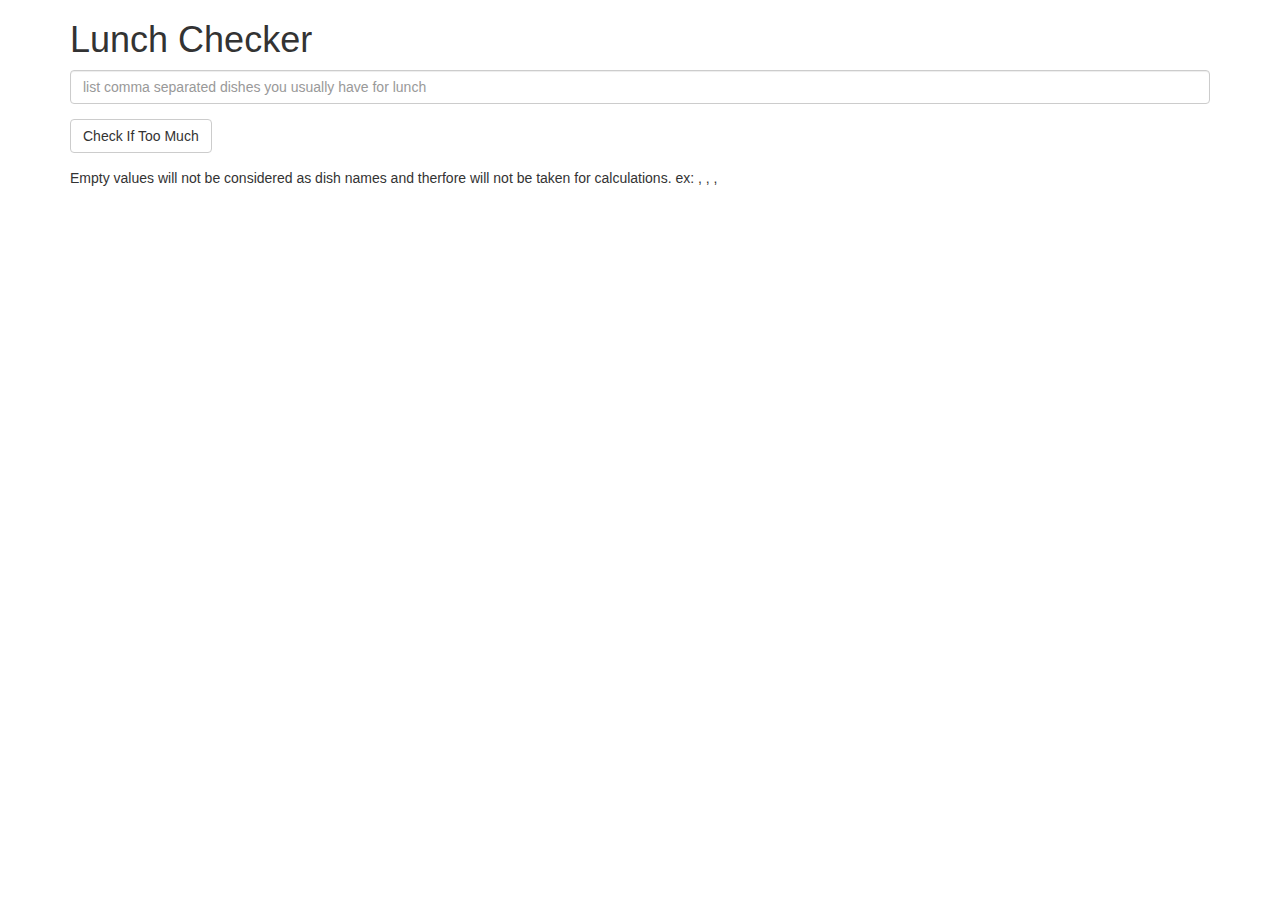
<file: index.html>
<!doctype html>
<html lang="en">
  <head>
    <title>Lunch Checker</title>
    <meta name="viewport" content="width=device-width, initial-scale=1">
    <link rel="stylesheet" href="styles/bootstrap.min.css">
    <script src="angular.min.js"></script>
    <script src="app.js"></script>
    <style>
      .message { font-size: 1.3em; font-weight: bold; }
    </style>
  </head>
<body ng-app="LunchCheck">
   <div class="container" ng-controller="LunchCheckController">
     <h1>Lunch Checker</h1>

         <div class="form-group">
             <input id="lunch-menu" type="text"
             placeholder="list comma separated dishes you usually have for lunch"
             class="form-control" ng-model="DishNames">
         </div>
         <div class="form-group">
             <button class="btn btn-default" ng-click="verifyLunchLoad()">Check If Too Much</button>
         </div>
         <div class="form-group message">
           {{message}}
           <!-- Your message can go here. -->
         </div>
         <div>Empty values will not be considered as dish names and therfore will not be taken for calculations. ex: , , ,</div>
   </div>

</body>
</html>
</file>
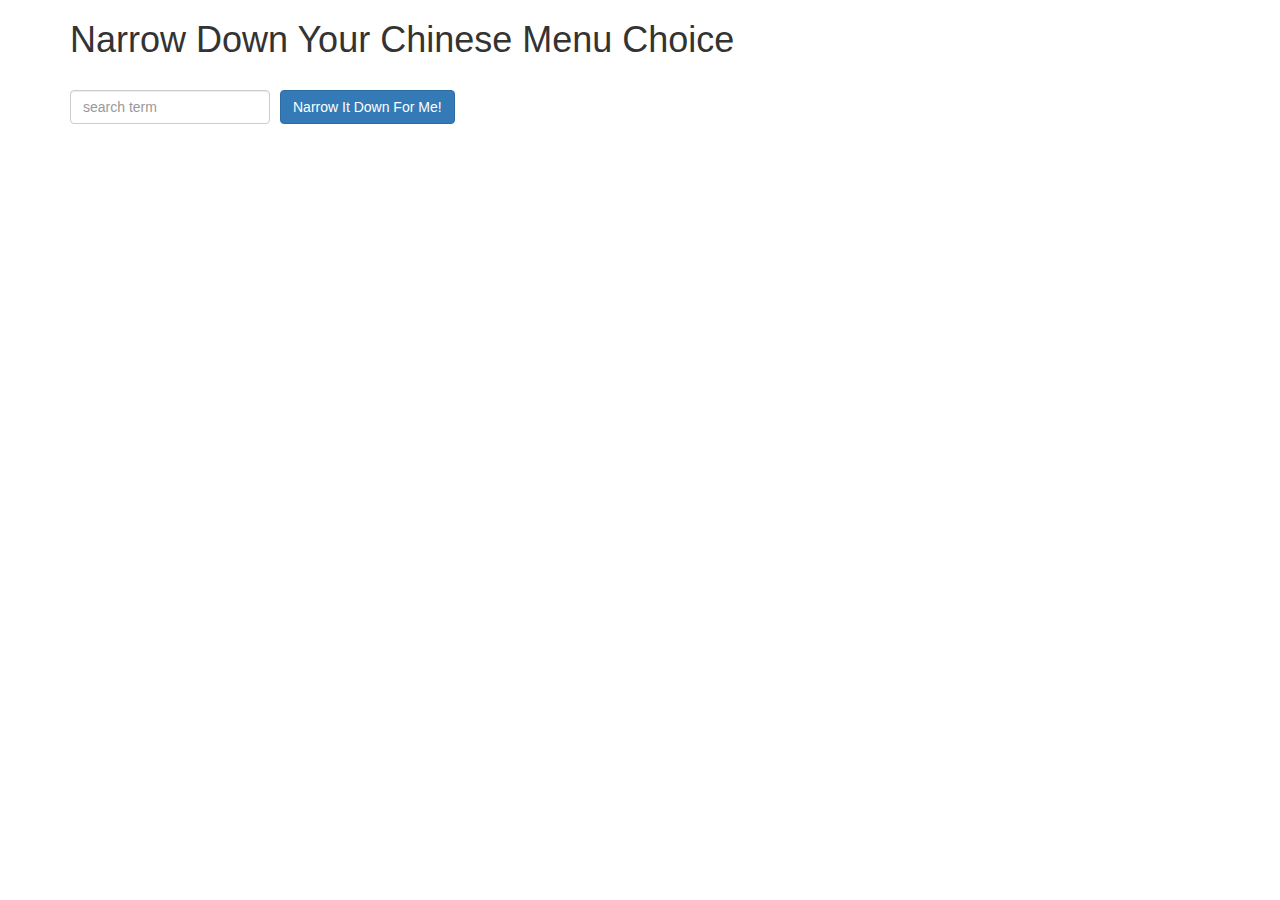
<file: Module-3-Assignment/index.html>
<!doctype html>
<html lang="en">

<head>
  <title>Narrow Down Your Menu Choice</title>
  <script src="angular.min.js"></script>
  <script src="app.js"></script>
  <meta name="viewport" content="width=device-width, initial-scale=1">
  <link rel="stylesheet" href="styles/bootstrap.min.css">
  <link rel="stylesheet" href="styles/styles.css">
</head>

<body ng-app='NarrowItDownApp'>
  <div class="container" ng-controller="NarrowItDownController as narrowCtrl">
    <h1>Narrow Down Your Chinese Menu Choice</h1>

    <div ng-submit="narrowCtrl.searchMenuItems()" class="form-group">
      <input type="text" ng-model="narrowCtrl.searchItem" placeholder="search term" class="form-control" id="keyword">
    </div>
    <div class="form-group narrow-button">
      <button ng-click="narrowCtrl.searchMenuItems()" class="btn btn-primary">Narrow It Down For Me!</button>
    </div>
    <div>
      <br/> <br/> <br/>
      <found-items items="narrowCtrl.found" on-remove="narrowCtrl.removeItem(index)">
      </found-items>
    </div>
    <!-- found-items should be implemented as a component -->
  </div>
</body>

</html>
</file>
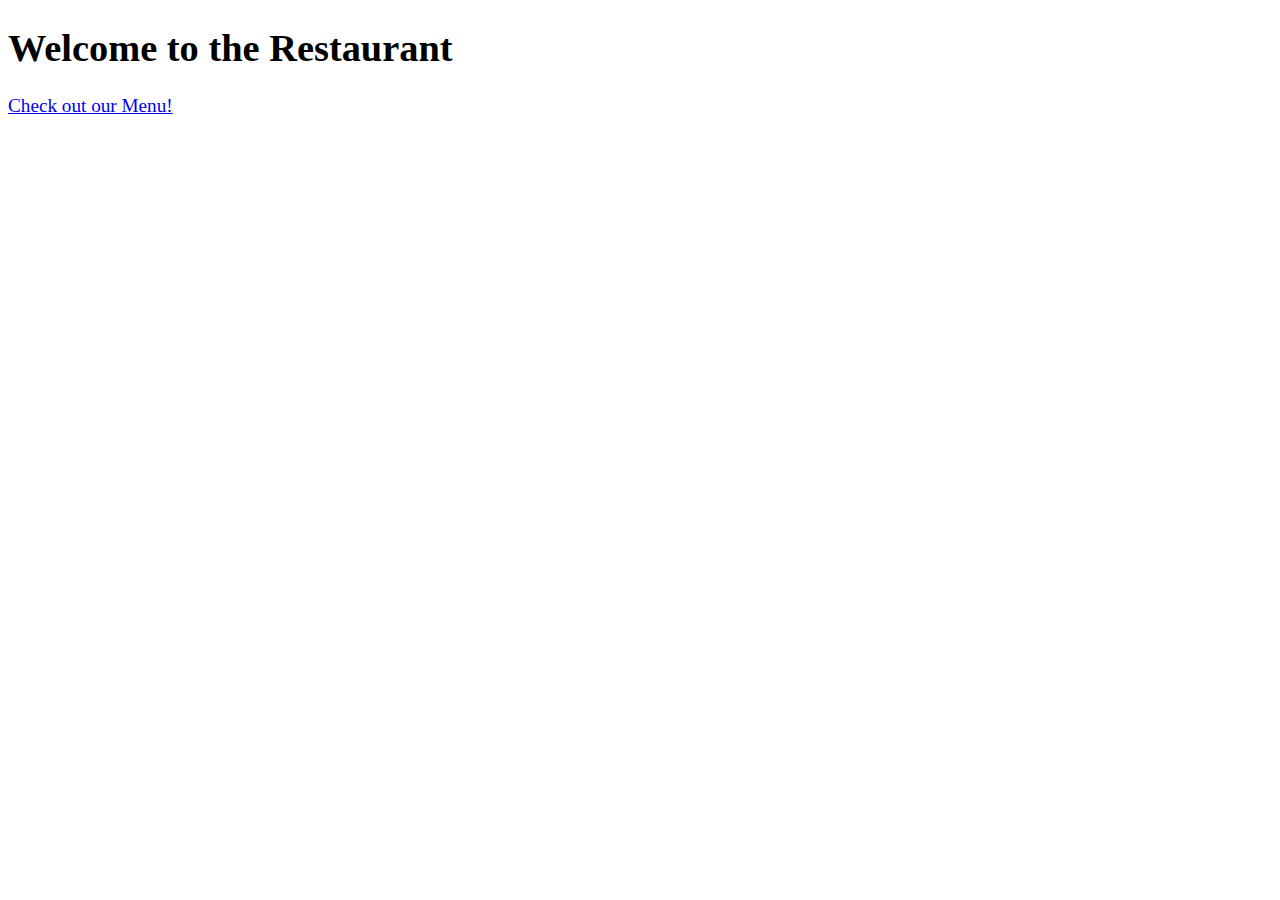
<file: Module-4-Assignment/index.html>
<!DOCTYPE html>
<html ng-app='MenuApp'>
  <head>
    <meta charset="utf-8">
    <link rel="stylesheet" href="css/styles.css">
    <title>Restaurant </title>
  </head>
  <body>
    <h1> Welcome to the Restaurant </h1>

    <ui-view></ui-view>
    <!-- Libraries -->
    <script src="lib/angular.min.js"></script>
    <script src="lib/angular-ui-router.min.js"></script>

    <!-- Modules -->
    <script src="src/menuapp/menuapp.module.js"></script>
    <script src="src/data/data.module.js"></script>

    <script src="src/routes.js"></script>
    
    <script src="src/menuapp/categories.component.js"></script>
    <script src="src/menuapp/items.component.js"></script>
    <script src="src/menuapp/categories.controller.js"></script>
    <script src="src/menuapp/items.controller.js"></script>

    <script src="src/data/menudata.service.js"></script>

  </body>
</html>
</file>
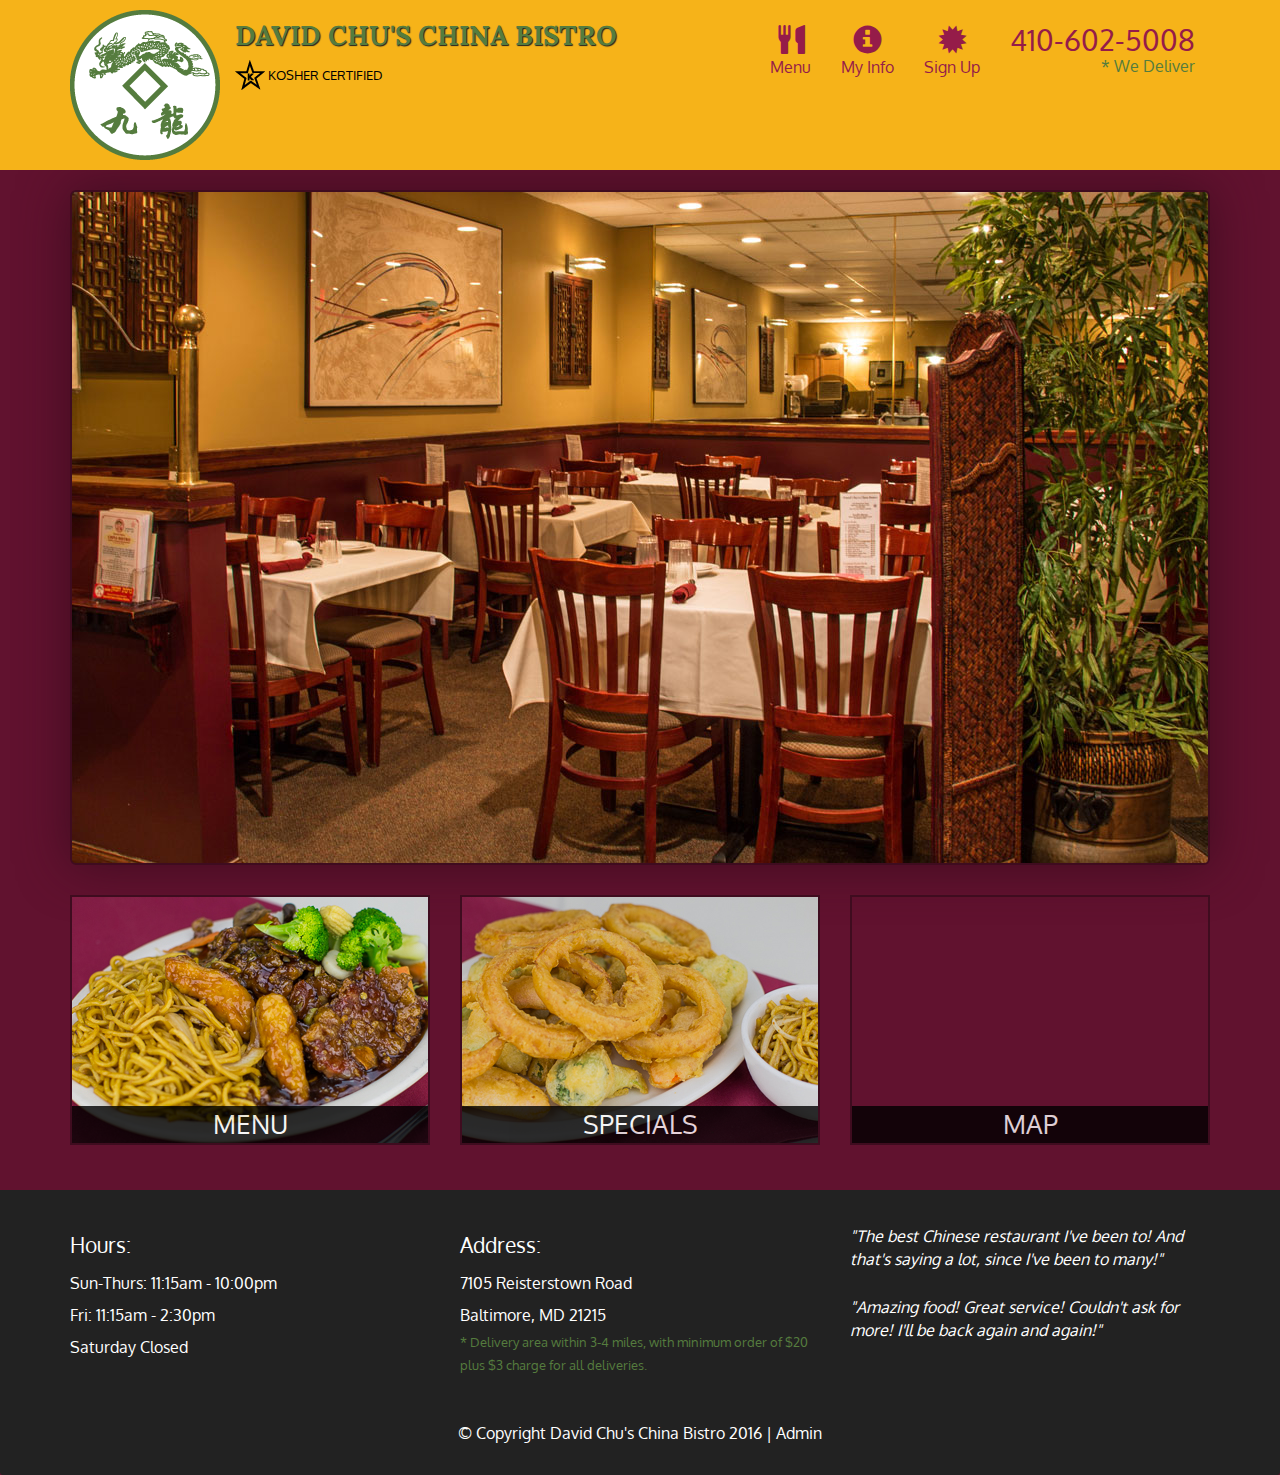
<file: Module-5-Assignment/index.html>
<!DOCTYPE html>
<html lang="en">
  <head>
    <meta charset="utf-8">
    <meta http-equiv="X-UA-Compatible" content="IE=edge">
    <meta name="viewport" content="width=device-width, initial-scale=1">
    <title>David Chu's China Bistro</title>
    <link href='https://fonts.googleapis.com/css?family=Oxygen:400,300,700' rel='stylesheet' type='text/css'>
    <link href='https://fonts.googleapis.com/css?family=Lora' rel='stylesheet' type='text/css'>
    <link rel="stylesheet" href="css/bootstrap.min.css">
    <link rel="stylesheet" href="css/restaurant.css">
    <link rel="stylesheet" href="css/common.css">
  </head>
  <body ng-app="restaurant" ng-strict-di>

    <!-- Fixed position loading indicator -->
    <loading class="loading-indicator"></loading>

    <header>
      <nav id="header-nav" class="navbar navbar-default">
        <div class="container">
          <div class="navbar-header">
            <a href="index.html" class="pull-left visible-md visible-lg">
              <div id="logo-img" alt="Logo image"></div>
            </a>

            <div class="navbar-brand">
              <a href="index.html"><h1>David Chu's China Bistro</h1></a>
              <p>
              <img src="images/star-k-logo.png" alt="Kosher certification">
              <span>Kosher Certified</span>
              </p>
            </div>

            <button id="navbarToggle" type="button" class="navbar-toggle collapsed" data-toggle="collapse" data-target="#collapsable-nav" aria-expanded="false">
              <span class="sr-only">Toggle navigation</span>
              <span class="icon-bar"></span>
              <span class="icon-bar"></span>
              <span class="icon-bar"></span>
            </button>
          </div>

          <div id="collapsable-nav" class="collapse navbar-collapse">
            <ul id="nav-list" class="nav navbar-nav navbar-right">
              <li id="navHomeButton" class="visible-xs">
                <a href="index.html">
                  <span class="glyphicon glyphicon-home"></span> Home</a>
              </li>
              <li id="navMenuButton" ui-sref-active="active">
                <a ui-sref="public.menu">
                  <span class="glyphicon glyphicon-cutlery"></span><br class="hidden-xs"> Menu</a>
              </li>
              <li ui-sref-active="active">
                <a ui-sref="public.myinfo">
                  <span class="glyphicon glyphicon-info-sign"></span><br class="hidden-xs"> My Info</a>
              </li>
              <li ui-sref-active="active">
                <a ui-sref="public.signup">
                  <span class="glyphicon glyphicon-certificate"></span><br class="hidden-xs"> Sign Up</a>
              </li>
              <li id="phone" class="hidden-xs">
                <a href="tel:410-602-5008">
                  <span>410-602-5008</span></a><div>* We Deliver</div>
              </li>
            </ul><!-- #nav-list -->
          </div><!-- .collapse .navbar-collapse -->
        </div><!-- .container -->
      </nav><!-- #header-nav -->
    </header>

    <div id="call-btn" class="visible-xs">
      <a class="btn" href="tel:410-602-5008">
        <span class="glyphicon glyphicon-earphone"></span>
        410-602-5008
      </a>
    </div>
    <div id="xs-deliver" class="text-center visible-xs">* We Deliver</div>

    <ui-view>
      <div class="text-center initial-loading">
        <h2>Loading Site...</h2>
      </div>
    </ui-view>

    <footer class="panel-footer">
      <div class="container">
        <div class="row">
          <section id="hours" class="col-sm-4">
            <span>Hours:</span><br>
            Sun-Thurs: 11:15am - 10:00pm<br>
            Fri: 11:15am - 2:30pm<br>
            Saturday Closed
            <hr class="visible-xs">
          </section>
          <section id="address" class="col-sm-4">
            <span>Address:</span><br>
            7105 Reisterstown Road<br>
            Baltimore, MD 21215
            <p>* Delivery area within 3-4 miles, with minimum order of $20 plus $3 charge for all deliveries.</p>
            <hr class="visible-xs">
          </section>
          <section id="testimonials" class="col-sm-4">
            <p>"The best Chinese restaurant I've been to! And that's saying a lot, since I've been to many!"</p>
            <p>"Amazing food! Great service! Couldn't ask for more! I'll be back again and again!"</p>
          </section>
        </div>
        <div class="text-center">
          &copy; Copyright David Chu's China Bistro 2016 |
          <a ui-sref="admin.auth">Admin</a></div>
      </div>
    </footer>

    <!-- Libs -->
    <script src="lib/jquery-2.1.4.min.js"></script>
    <script src="lib/bootstrap.min.js"></script>
    <script src="lib/angular.min.js"></script>
    <script src="lib/angular-ui-router.min.js"></script>

    <!-- Main Restaurant Module -->
    <script src="src/restaurant.module.js"></script>

    <!-- Common Module -->
    <script src="src/common/common.module.js"></script>
    <script src="src/common/loading/loading.component.js"></script>
    <script src="src/common/loading/loading.interceptor.js"></script>
    <script src="src/common/menu.service.js"></script>

    <!-- Public Module -->
    <script src="src/public/public.module.js"></script>
    <script src="src/public/public.routes.js"></script>
    <script src="src/public/menu/menu.controller.js"></script>
    <script src="src/public/menu-category/menu-category.component.js"></script>
    <script src="src/public/menu-items/menu-items.controller.js"></script>
    <script src="src/public/menu-item/menu-item.component.js"></script>
    <script src="src/public/sign-up/sign-up-data.service.js"></script>
    <script src="src/public/sign-up/sign-up.controller.js"></script>
    <script src="src/public/my-info/my-info.controller.js"></script>

    <!-- ADMIN SITE -->

    <!--Application files -->

  </body>

</html>
</file>
<file: Module-3-Assignment/styles/styles.css>
h1 {
  margin-bottom: 30px;
}
input[type="text"] {
  width: 200px;
  float: left;
}
.narrow-button {
  float: left;
  margin-left: 10px;
}
.loader {
  display: none;
  margin-left: 5px;
  font-size: 10px;
  float: left;
  border-top: 1.1em solid rgba(147, 147, 147, 0.2);
  border-right: 1.1em solid rgba(147, 147, 147, 0.2);
  border-bottom: 1.1em solid rgba(147, 147, 147, 0.2);
  border-left: 1.1em solid #676767;
  -webkit-transform: translateZ(0);
  -ms-transform: translateZ(0);
  transform: translateZ(0);
  -webkit-animation: load8 1.1s infinite linear;
  animation: load8 1.1s infinite linear;
}
.loader,
.loader:after {
  border-radius: 50%;
  width: 3em;
  height: 3em;
}
@-webkit-keyframes load8 {
  0% {
    -webkit-transform: rotate(0deg);
    transform: rotate(0deg);
  }
  100% {
    -webkit-transform: rotate(360deg);
    transform: rotate(360deg);
  }
}
@keyframes load8 {
  0% {
    -webkit-transform: rotate(0deg);
    transform: rotate(0deg);
  }
  100% {
    -webkit-transform: rotate(360deg);
    transform: rotate(360deg);
  }
}
</file>
<file: Module-4-Assignment/css/styles.css>
body {
  font-size: 1.2em;
}

div.tabs > a, div.tabs > button {
  margin-right: 10px;
  font-size: 1.2em;
}

div.tabs {
  margin-bottom: 10px;
}

.activeTab {
  font-weight: bold;
}
</file>
<file: Module-5-Assignment/css/restaurant.css>
body {
  font-size: 16px;
  color: #fff;
  background-color: #61122f;
  font-family: 'Oxygen', sans-serif;
}

.initial-loading {
  margin-top: 60px;
}

/** HEADER **/
#header-nav {
  background-color: #f6b319;
  border-radius: 0;
  border: 0;
}

#logo-img {
  background: url('../images/restaurant-logo_large.png') no-repeat;
  width: 150px;
  height: 150px;
  margin: 10px 15px 10px 0;
}

.navbar-brand {
  padding-top: 25px;
}
.navbar-brand h1 { /* Restaurant name */
  font-family: 'Lora', serif;
  color: #557c3e;
  font-size: 1.5em;
  text-transform: uppercase;
  font-weight: bold;
  text-shadow: 1px 1px 1px #222;
  margin-top: 0;
  margin-bottom: 0;
  line-height: .75;
}
.navbar-brand a:hover, .navbar-brand a:focus {
  text-decoration: none;
}
.navbar-brand p { /* Kosher cert */
  color: #000;
  text-transform: uppercase;
  font-size: .7em;
  margin-top: 15px;
}
.navbar-brand p span { /* Star-K */
  vertical-align: middle;
}

#nav-list {
  margin-top: 10px;
}
#nav-list a {
  color: #951C49;
  text-align: center;
}
#nav-list a:hover {
  background: #E7E7E7;
}
#nav-list a span {
  font-size: 1.8em;
}

#phone {
  margin-top: 5px;
}
#phone a { /* Phone number */
  text-align: right;
  padding-bottom: 0;
}
#phone div { /* We Deliver */
  color: #557c3e;
  text-align: right;
  padding-right: 15px;
}

.navbar-header button.navbar-toggle, .navbar-header .icon-bar {
  border: 1px solid #61122f;
}
.navbar-header button.navbar-toggle {
  clear: both;
  margin-top: -30px;
}
/* END HEADER */

/* FOOTER */
.panel-footer {
  margin-top: 30px;
  padding-top: 35px;
  padding-bottom: 30px;
  background-color: #222;
  border-top: 0;
}
.panel-footer div.row {
  margin-bottom: 35px;
}
#hours, #address {
  line-height: 2;
}
#hours > span, #address > span {
  font-size: 1.3em;
}
#address p {
  color: #557c3e;
  font-size: .8em;
  line-height: 1.8;
}
#testimonials {
  font-style: italic;
}
#testimonials p:nth-child(2) {
  margin-top: 25px;
}
a[ui-sref="admin.auth"] {
  color: #fff;
}
/* END FOOTER */

/********** Medium devices only **********/
@media (min-width: 992px) and (max-width: 1199px) {
  /* Header */
  #logo-img {
    background: url('../images/restaurant-logo_medium.png') no-repeat;
    width: 100px;
    height: 100px;
    margin: 5px 5px 5px 0;
  }
  /* End Header */
}


/********** Extra small devices only **********/
@media (max-width: 767px) {
  /* Header */
  .navbar-brand {
    padding-top: 10px;
    height: 80px;
  }
  .navbar-brand h1 { /* Restaurant name */
    padding-top: 10px;
    font-size: 5vw; /* 1vw = 1% of viewport width */
  }
  .navbar-brand p { /* Kosher cert */
    font-size: .6em;
    margin-top: 12px;
  }
  .navbar-brand p img { /* Star-K */
    height: 20px;
  }

  #collapsable-nav a { /* Collapsed nav menu text */
    font-size: 1.2em;
  }
  #collapsable-nav a span { /* Collapsed nav menu glyph */
    font-size: 1em;
    margin-right: 5px;
  }

  #call-btn > a {
    font-size: 1.5em;
    display: block;
    margin: 0 20px;
    padding: 10px;
    border: 2px solid #fff;
    background-color: #f6b319;
    color: #951c49;
  }
  #xs-deliver {
    margin-top: 5px;
    font-size: .7em;
    letter-spacing: .1em;
    text-transform: uppercase;
  }
  /* End Header */

  /* Footer */
  .panel-footer section {
    margin-bottom: 30px;
    text-align: center;
  }
  .panel-footer section:nth-child(3) {
    margin-bottom: 0; /* margin already exists on the whole row */
  }
  .panel-footer section hr {
    width: 50%;
  }
  /* End Footer */
}


/********** Super extra small devices Only :-) (e.g., iPhone 4) **********/
@media (max-width: 479px) {
  /* Header */
  .navbar-brand h1 { /* Restaurant name */
    padding-top: 5px;
    font-size: 6vw;
  }
  /* End Header */
}
</file>
<file: Module-5-Assignment/css/common.css>
.loading-indicator {
    display: block;
    width: 70px;
    position: fixed;
    left: 0;
    right: 0;
    margin: 0 auto;
    top: 40%;
    z-index: 100;
    background-color: #FFF;
}

.loading-indicator img {
    width: 70px;
    background-color: #FFF;
}

.ui-view-placeholder {
    margin-top: 60px;
}
</file>
